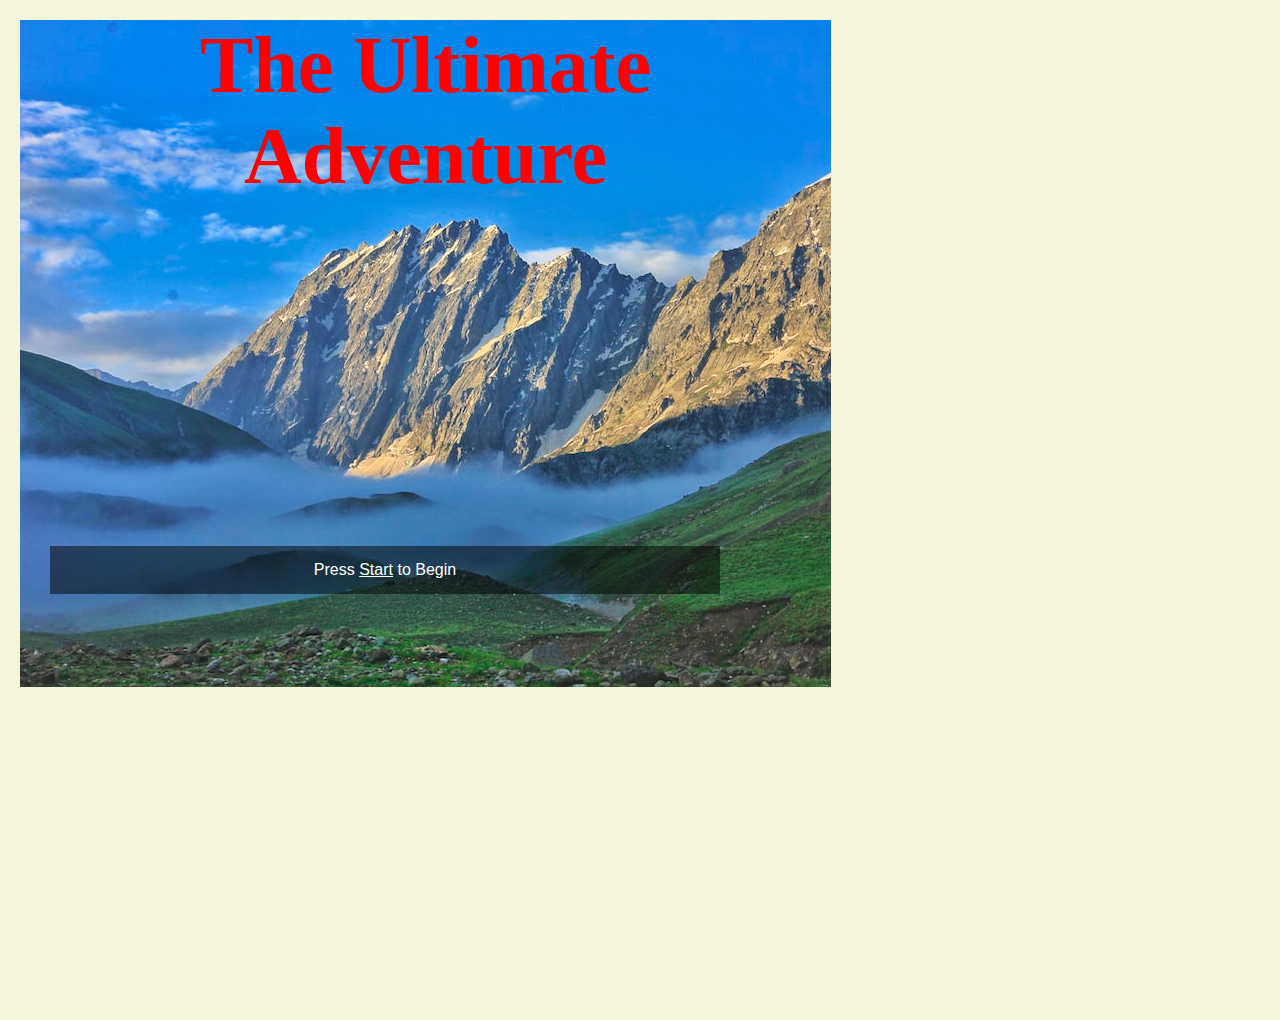
<file: index.html>
<!DOCTYPE html>

<html>

    <head>

        <meta charset="UTF-8">
        <meta name="viewport" content="width=device-width initial-scale=1.0">
        <meta name="description" content="Basic Online Game">
        <link rel="stylesheet" href="styles1.css">

        <title> The Ultimate Adventure</title>

    </head>

    <body class="body">

        <div id="main-background">

            <h1 class="header"> The Ultimate Adventure </h1>

            <p id="start-game"> Press <a id="start-link" href="chose-start.html">Start</a> to Begin</p>

        </div>
    </body>
</html>
</file>
<file: styles1.css>
/* Start Screen */

.header {

    text-align: center;
    font-family: Papyrus;
    font-size: 80px;
    padding: 0 0 0 0;
    margin: 0 0 0 0;
    color: Red;

    
}

#start-link { 
    color: white;
}

#start-game {

    position: absolute;
    top: 510px;              /* brings the start prompt 310 ixels down from the top */
    left: 30px;
    padding: 15px 15px 15px 15px;
    color: white;

    background-color: rgba(0, 0, 0, 0.508);
    width: 640px;
    text-align: center;

}

.body {

    background-color: beige;
    font-family: Arial;
}

#main-background {

    background: url(images/mountain-image.jpg) no-repeat;   
    height: 1000px;
    width: 811px;
    
    position: absolute;
    top: 20px;
    left: 20px;
    
}
</file>
